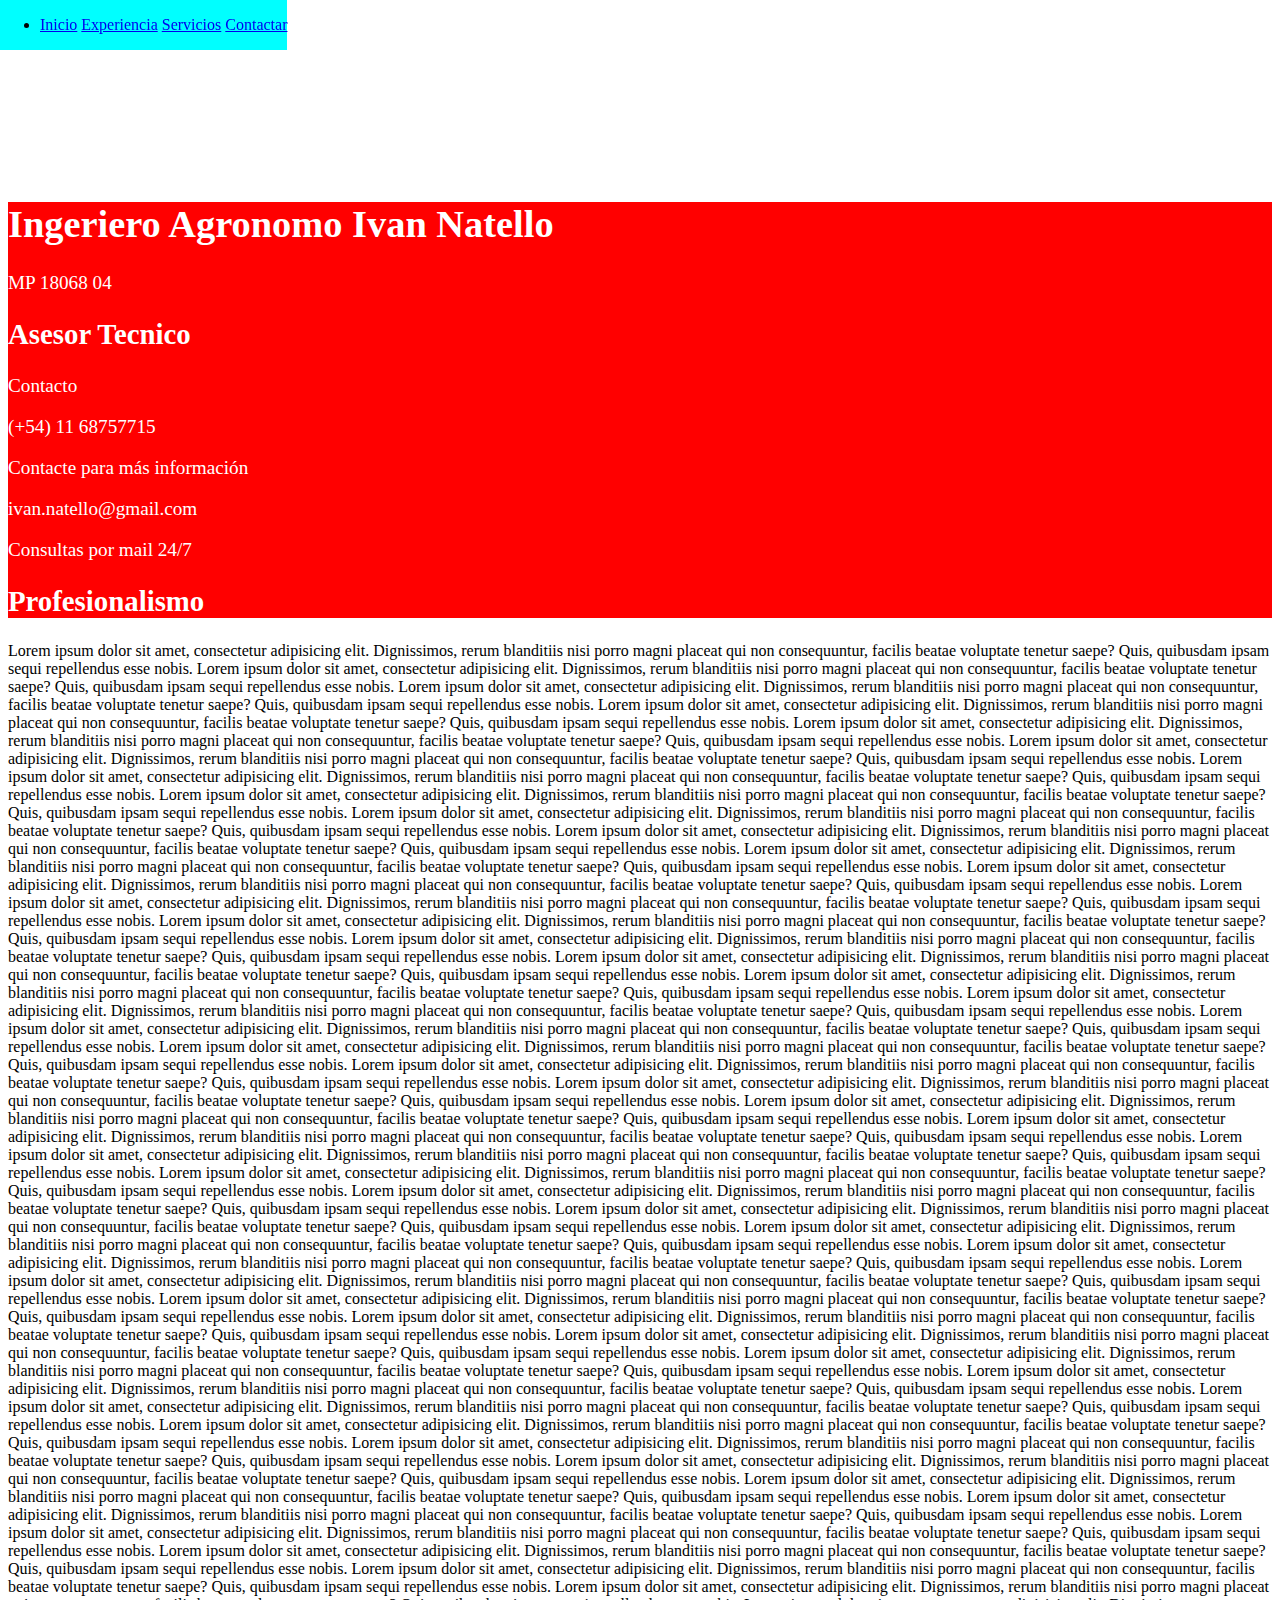
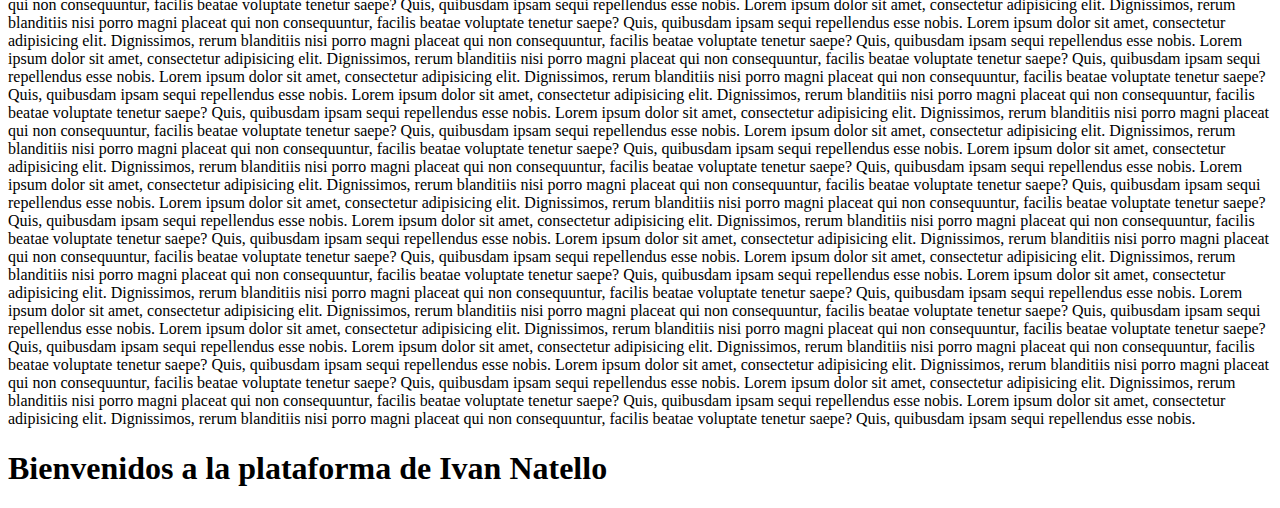
<file: index.html>
<!DOCTYPE html>
<html lang="en">
<head>
    <meta charset="UTF-8">
    <meta name="viewport" content="width=device-width, initial-scale=1.0">
    <title>Web Profesional - Natello</title>
    <style>
        .nav_header {
            position: fixed;
            top: 0;
            left: 0;
            background-color: aqua;
            display: inline;
        }
        
        .home {
            margin-top: 16%;
            font-size: larger;
            background: red;
            color: white
        }
    </style>
</head>
<body>
    <header class="nav_header">
        <ul>
            <li>
                <a href="#home">Inicio</a>
                <a href="#Experiencia">Experiencia</a>
                <a href="/servicios.html">Servicios</a>
                <a href="/contactar.html">Contactar</a>
            </li>
        </ul>
    </header>

    <section id="home" class="home">

        <h1>Ingeriero Agronomo Ivan Natello</h1>
        <p>MP 18068 04 </p>
    
        <h2>Asesor Tecnico</h2>
        <p>Contacto</p>
        <article>
            (+54) 11 68757715
            <p>Contacte para más información</p>
        </article>
        <article>
            ivan.natello@gmail.com
            <p>Consultas por mail 24/7</p>
        </article>
        <article>
            <h2>Profesionalismo</h2> 
            <p></p>
        </article>
    
    </section>


    Lorem ipsum dolor sit amet, consectetur adipisicing elit. Dignissimos, rerum blanditiis nisi porro magni placeat qui non consequuntur, facilis beatae voluptate tenetur saepe? Quis, quibusdam ipsam sequi repellendus esse nobis.
    Lorem ipsum dolor sit amet, consectetur adipisicing elit. Dignissimos, rerum blanditiis nisi porro magni placeat qui non consequuntur, facilis beatae voluptate tenetur saepe? Quis, quibusdam ipsam sequi repellendus esse nobis.
    Lorem ipsum dolor sit amet, consectetur adipisicing elit. Dignissimos, rerum blanditiis nisi porro magni placeat qui non consequuntur, facilis beatae voluptate tenetur saepe? Quis, quibusdam ipsam sequi repellendus esse nobis.
    Lorem ipsum dolor sit amet, consectetur adipisicing elit. Dignissimos, rerum blanditiis nisi porro magni placeat qui non consequuntur, facilis beatae voluptate tenetur saepe? Quis, quibusdam ipsam sequi repellendus esse nobis.
    Lorem ipsum dolor sit amet, consectetur adipisicing elit. Dignissimos, rerum blanditiis nisi porro magni placeat qui non consequuntur, facilis beatae voluptate tenetur saepe? Quis, quibusdam ipsam sequi repellendus esse nobis.
    Lorem ipsum dolor sit amet, consectetur adipisicing elit. Dignissimos, rerum blanditiis nisi porro magni placeat qui non consequuntur, facilis beatae voluptate tenetur saepe? Quis, quibusdam ipsam sequi repellendus esse nobis.
    Lorem ipsum dolor sit amet, consectetur adipisicing elit. Dignissimos, rerum blanditiis nisi porro magni placeat qui non consequuntur, facilis beatae voluptate tenetur saepe? Quis, quibusdam ipsam sequi repellendus esse nobis.
    Lorem ipsum dolor sit amet, consectetur adipisicing elit. Dignissimos, rerum blanditiis nisi porro magni placeat qui non consequuntur, facilis beatae voluptate tenetur saepe? Quis, quibusdam ipsam sequi repellendus esse nobis.
    Lorem ipsum dolor sit amet, consectetur adipisicing elit. Dignissimos, rerum blanditiis nisi porro magni placeat qui non consequuntur, facilis beatae voluptate tenetur saepe? Quis, quibusdam ipsam sequi repellendus esse nobis.
    Lorem ipsum dolor sit amet, consectetur adipisicing elit. Dignissimos, rerum blanditiis nisi porro magni placeat qui non consequuntur, facilis beatae voluptate tenetur saepe? Quis, quibusdam ipsam sequi repellendus esse nobis.
    Lorem ipsum dolor sit amet, consectetur adipisicing elit. Dignissimos, rerum blanditiis nisi porro magni placeat qui non consequuntur, facilis beatae voluptate tenetur saepe? Quis, quibusdam ipsam sequi repellendus esse nobis.
    Lorem ipsum dolor sit amet, consectetur adipisicing elit. Dignissimos, rerum blanditiis nisi porro magni placeat qui non consequuntur, facilis beatae voluptate tenetur saepe? Quis, quibusdam ipsam sequi repellendus esse nobis.
    Lorem ipsum dolor sit amet, consectetur adipisicing elit. Dignissimos, rerum blanditiis nisi porro magni placeat qui non consequuntur, facilis beatae voluptate tenetur saepe? Quis, quibusdam ipsam sequi repellendus esse nobis.
    Lorem ipsum dolor sit amet, consectetur adipisicing elit. Dignissimos, rerum blanditiis nisi porro magni placeat qui non consequuntur, facilis beatae voluptate tenetur saepe? Quis, quibusdam ipsam sequi repellendus esse nobis.
    Lorem ipsum dolor sit amet, consectetur adipisicing elit. Dignissimos, rerum blanditiis nisi porro magni placeat qui non consequuntur, facilis beatae voluptate tenetur saepe? Quis, quibusdam ipsam sequi repellendus esse nobis.
    Lorem ipsum dolor sit amet, consectetur adipisicing elit. Dignissimos, rerum blanditiis nisi porro magni placeat qui non consequuntur, facilis beatae voluptate tenetur saepe? Quis, quibusdam ipsam sequi repellendus esse nobis.
    Lorem ipsum dolor sit amet, consectetur adipisicing elit. Dignissimos, rerum blanditiis nisi porro magni placeat qui non consequuntur, facilis beatae voluptate tenetur saepe? Quis, quibusdam ipsam sequi repellendus esse nobis.
    Lorem ipsum dolor sit amet, consectetur adipisicing elit. Dignissimos, rerum blanditiis nisi porro magni placeat qui non consequuntur, facilis beatae voluptate tenetur saepe? Quis, quibusdam ipsam sequi repellendus esse nobis.
    Lorem ipsum dolor sit amet, consectetur adipisicing elit. Dignissimos, rerum blanditiis nisi porro magni placeat qui non consequuntur, facilis beatae voluptate tenetur saepe? Quis, quibusdam ipsam sequi repellendus esse nobis.
    Lorem ipsum dolor sit amet, consectetur adipisicing elit. Dignissimos, rerum blanditiis nisi porro magni placeat qui non consequuntur, facilis beatae voluptate tenetur saepe? Quis, quibusdam ipsam sequi repellendus esse nobis.
    Lorem ipsum dolor sit amet, consectetur adipisicing elit. Dignissimos, rerum blanditiis nisi porro magni placeat qui non consequuntur, facilis beatae voluptate tenetur saepe? Quis, quibusdam ipsam sequi repellendus esse nobis.
    Lorem ipsum dolor sit amet, consectetur adipisicing elit. Dignissimos, rerum blanditiis nisi porro magni placeat qui non consequuntur, facilis beatae voluptate tenetur saepe? Quis, quibusdam ipsam sequi repellendus esse nobis.
    Lorem ipsum dolor sit amet, consectetur adipisicing elit. Dignissimos, rerum blanditiis nisi porro magni placeat qui non consequuntur, facilis beatae voluptate tenetur saepe? Quis, quibusdam ipsam sequi repellendus esse nobis.
    Lorem ipsum dolor sit amet, consectetur adipisicing elit. Dignissimos, rerum blanditiis nisi porro magni placeat qui non consequuntur, facilis beatae voluptate tenetur saepe? Quis, quibusdam ipsam sequi repellendus esse nobis.
    Lorem ipsum dolor sit amet, consectetur adipisicing elit. Dignissimos, rerum blanditiis nisi porro magni placeat qui non consequuntur, facilis beatae voluptate tenetur saepe? Quis, quibusdam ipsam sequi repellendus esse nobis.
    Lorem ipsum dolor sit amet, consectetur adipisicing elit. Dignissimos, rerum blanditiis nisi porro magni placeat qui non consequuntur, facilis beatae voluptate tenetur saepe? Quis, quibusdam ipsam sequi repellendus esse nobis.
    Lorem ipsum dolor sit amet, consectetur adipisicing elit. Dignissimos, rerum blanditiis nisi porro magni placeat qui non consequuntur, facilis beatae voluptate tenetur saepe? Quis, quibusdam ipsam sequi repellendus esse nobis.
    Lorem ipsum dolor sit amet, consectetur adipisicing elit. Dignissimos, rerum blanditiis nisi porro magni placeat qui non consequuntur, facilis beatae voluptate tenetur saepe? Quis, quibusdam ipsam sequi repellendus esse nobis.
    Lorem ipsum dolor sit amet, consectetur adipisicing elit. Dignissimos, rerum blanditiis nisi porro magni placeat qui non consequuntur, facilis beatae voluptate tenetur saepe? Quis, quibusdam ipsam sequi repellendus esse nobis.
    Lorem ipsum dolor sit amet, consectetur adipisicing elit. Dignissimos, rerum blanditiis nisi porro magni placeat qui non consequuntur, facilis beatae voluptate tenetur saepe? Quis, quibusdam ipsam sequi repellendus esse nobis.
    Lorem ipsum dolor sit amet, consectetur adipisicing elit. Dignissimos, rerum blanditiis nisi porro magni placeat qui non consequuntur, facilis beatae voluptate tenetur saepe? Quis, quibusdam ipsam sequi repellendus esse nobis.
    Lorem ipsum dolor sit amet, consectetur adipisicing elit. Dignissimos, rerum blanditiis nisi porro magni placeat qui non consequuntur, facilis beatae voluptate tenetur saepe? Quis, quibusdam ipsam sequi repellendus esse nobis.
    Lorem ipsum dolor sit amet, consectetur adipisicing elit. Dignissimos, rerum blanditiis nisi porro magni placeat qui non consequuntur, facilis beatae voluptate tenetur saepe? Quis, quibusdam ipsam sequi repellendus esse nobis.
    Lorem ipsum dolor sit amet, consectetur adipisicing elit. Dignissimos, rerum blanditiis nisi porro magni placeat qui non consequuntur, facilis beatae voluptate tenetur saepe? Quis, quibusdam ipsam sequi repellendus esse nobis.
    Lorem ipsum dolor sit amet, consectetur adipisicing elit. Dignissimos, rerum blanditiis nisi porro magni placeat qui non consequuntur, facilis beatae voluptate tenetur saepe? Quis, quibusdam ipsam sequi repellendus esse nobis.
    Lorem ipsum dolor sit amet, consectetur adipisicing elit. Dignissimos, rerum blanditiis nisi porro magni placeat qui non consequuntur, facilis beatae voluptate tenetur saepe? Quis, quibusdam ipsam sequi repellendus esse nobis.
    Lorem ipsum dolor sit amet, consectetur adipisicing elit. Dignissimos, rerum blanditiis nisi porro magni placeat qui non consequuntur, facilis beatae voluptate tenetur saepe? Quis, quibusdam ipsam sequi repellendus esse nobis.
    Lorem ipsum dolor sit amet, consectetur adipisicing elit. Dignissimos, rerum blanditiis nisi porro magni placeat qui non consequuntur, facilis beatae voluptate tenetur saepe? Quis, quibusdam ipsam sequi repellendus esse nobis.
    Lorem ipsum dolor sit amet, consectetur adipisicing elit. Dignissimos, rerum blanditiis nisi porro magni placeat qui non consequuntur, facilis beatae voluptate tenetur saepe? Quis, quibusdam ipsam sequi repellendus esse nobis.
    Lorem ipsum dolor sit amet, consectetur adipisicing elit. Dignissimos, rerum blanditiis nisi porro magni placeat qui non consequuntur, facilis beatae voluptate tenetur saepe? Quis, quibusdam ipsam sequi repellendus esse nobis.
    Lorem ipsum dolor sit amet, consectetur adipisicing elit. Dignissimos, rerum blanditiis nisi porro magni placeat qui non consequuntur, facilis beatae voluptate tenetur saepe? Quis, quibusdam ipsam sequi repellendus esse nobis.
    Lorem ipsum dolor sit amet, consectetur adipisicing elit. Dignissimos, rerum blanditiis nisi porro magni placeat qui non consequuntur, facilis beatae voluptate tenetur saepe? Quis, quibusdam ipsam sequi repellendus esse nobis.
    Lorem ipsum dolor sit amet, consectetur adipisicing elit. Dignissimos, rerum blanditiis nisi porro magni placeat qui non consequuntur, facilis beatae voluptate tenetur saepe? Quis, quibusdam ipsam sequi repellendus esse nobis.
    Lorem ipsum dolor sit amet, consectetur adipisicing elit. Dignissimos, rerum blanditiis nisi porro magni placeat qui non consequuntur, facilis beatae voluptate tenetur saepe? Quis, quibusdam ipsam sequi repellendus esse nobis.
    Lorem ipsum dolor sit amet, consectetur adipisicing elit. Dignissimos, rerum blanditiis nisi porro magni placeat qui non consequuntur, facilis beatae voluptate tenetur saepe? Quis, quibusdam ipsam sequi repellendus esse nobis.
    Lorem ipsum dolor sit amet, consectetur adipisicing elit. Dignissimos, rerum blanditiis nisi porro magni placeat qui non consequuntur, facilis beatae voluptate tenetur saepe? Quis, quibusdam ipsam sequi repellendus esse nobis.
    Lorem ipsum dolor sit amet, consectetur adipisicing elit. Dignissimos, rerum blanditiis nisi porro magni placeat qui non consequuntur, facilis beatae voluptate tenetur saepe? Quis, quibusdam ipsam sequi repellendus esse nobis.
    Lorem ipsum dolor sit amet, consectetur adipisicing elit. Dignissimos, rerum blanditiis nisi porro magni placeat qui non consequuntur, facilis beatae voluptate tenetur saepe? Quis, quibusdam ipsam sequi repellendus esse nobis.
    Lorem ipsum dolor sit amet, consectetur adipisicing elit. Dignissimos, rerum blanditiis nisi porro magni placeat qui non consequuntur, facilis beatae voluptate tenetur saepe? Quis, quibusdam ipsam sequi repellendus esse nobis.
    Lorem ipsum dolor sit amet, consectetur adipisicing elit. Dignissimos, rerum blanditiis nisi porro magni placeat qui non consequuntur, facilis beatae voluptate tenetur saepe? Quis, quibusdam ipsam sequi repellendus esse nobis.
    Lorem ipsum dolor sit amet, consectetur adipisicing elit. Dignissimos, rerum blanditiis nisi porro magni placeat qui non consequuntur, facilis beatae voluptate tenetur saepe? Quis, quibusdam ipsam sequi repellendus esse nobis.
    Lorem ipsum dolor sit amet, consectetur adipisicing elit. Dignissimos, rerum blanditiis nisi porro magni placeat qui non consequuntur, facilis beatae voluptate tenetur saepe? Quis, quibusdam ipsam sequi repellendus esse nobis.
    Lorem ipsum dolor sit amet, consectetur adipisicing elit. Dignissimos, rerum blanditiis nisi porro magni placeat qui non consequuntur, facilis beatae voluptate tenetur saepe? Quis, quibusdam ipsam sequi repellendus esse nobis.
    Lorem ipsum dolor sit amet, consectetur adipisicing elit. Dignissimos, rerum blanditiis nisi porro magni placeat qui non consequuntur, facilis beatae voluptate tenetur saepe? Quis, quibusdam ipsam sequi repellendus esse nobis.
    Lorem ipsum dolor sit amet, consectetur adipisicing elit. Dignissimos, rerum blanditiis nisi porro magni placeat qui non consequuntur, facilis beatae voluptate tenetur saepe? Quis, quibusdam ipsam sequi repellendus esse nobis.
    Lorem ipsum dolor sit amet, consectetur adipisicing elit. Dignissimos, rerum blanditiis nisi porro magni placeat qui non consequuntur, facilis beatae voluptate tenetur saepe? Quis, quibusdam ipsam sequi repellendus esse nobis.
    Lorem ipsum dolor sit amet, consectetur adipisicing elit. Dignissimos, rerum blanditiis nisi porro magni placeat qui non consequuntur, facilis beatae voluptate tenetur saepe? Quis, quibusdam ipsam sequi repellendus esse nobis.
    Lorem ipsum dolor sit amet, consectetur adipisicing elit. Dignissimos, rerum blanditiis nisi porro magni placeat qui non consequuntur, facilis beatae voluptate tenetur saepe? Quis, quibusdam ipsam sequi repellendus esse nobis.
    Lorem ipsum dolor sit amet, consectetur adipisicing elit. Dignissimos, rerum blanditiis nisi porro magni placeat qui non consequuntur, facilis beatae voluptate tenetur saepe? Quis, quibusdam ipsam sequi repellendus esse nobis.
    Lorem ipsum dolor sit amet, consectetur adipisicing elit. Dignissimos, rerum blanditiis nisi porro magni placeat qui non consequuntur, facilis beatae voluptate tenetur saepe? Quis, quibusdam ipsam sequi repellendus esse nobis.
    Lorem ipsum dolor sit amet, consectetur adipisicing elit. Dignissimos, rerum blanditiis nisi porro magni placeat qui non consequuntur, facilis beatae voluptate tenetur saepe? Quis, quibusdam ipsam sequi repellendus esse nobis.
    Lorem ipsum dolor sit amet, consectetur adipisicing elit. Dignissimos, rerum blanditiis nisi porro magni placeat qui non consequuntur, facilis beatae voluptate tenetur saepe? Quis, quibusdam ipsam sequi repellendus esse nobis.
    Lorem ipsum dolor sit amet, consectetur adipisicing elit. Dignissimos, rerum blanditiis nisi porro magni placeat qui non consequuntur, facilis beatae voluptate tenetur saepe? Quis, quibusdam ipsam sequi repellendus esse nobis.
    Lorem ipsum dolor sit amet, consectetur adipisicing elit. Dignissimos, rerum blanditiis nisi porro magni placeat qui non consequuntur, facilis beatae voluptate tenetur saepe? Quis, quibusdam ipsam sequi repellendus esse nobis.
    Lorem ipsum dolor sit amet, consectetur adipisicing elit. Dignissimos, rerum blanditiis nisi porro magni placeat qui non consequuntur, facilis beatae voluptate tenetur saepe? Quis, quibusdam ipsam sequi repellendus esse nobis.
    Lorem ipsum dolor sit amet, consectetur adipisicing elit. Dignissimos, rerum blanditiis nisi porro magni placeat qui non consequuntur, facilis beatae voluptate tenetur saepe? Quis, quibusdam ipsam sequi repellendus esse nobis.

    <section id="Experiencia">
        <main>
            <h1>
                Bienvenidos a la plataforma de Ivan Natello
            </h1>
        </main>        
    </section>

</body>
</html>
</file>
